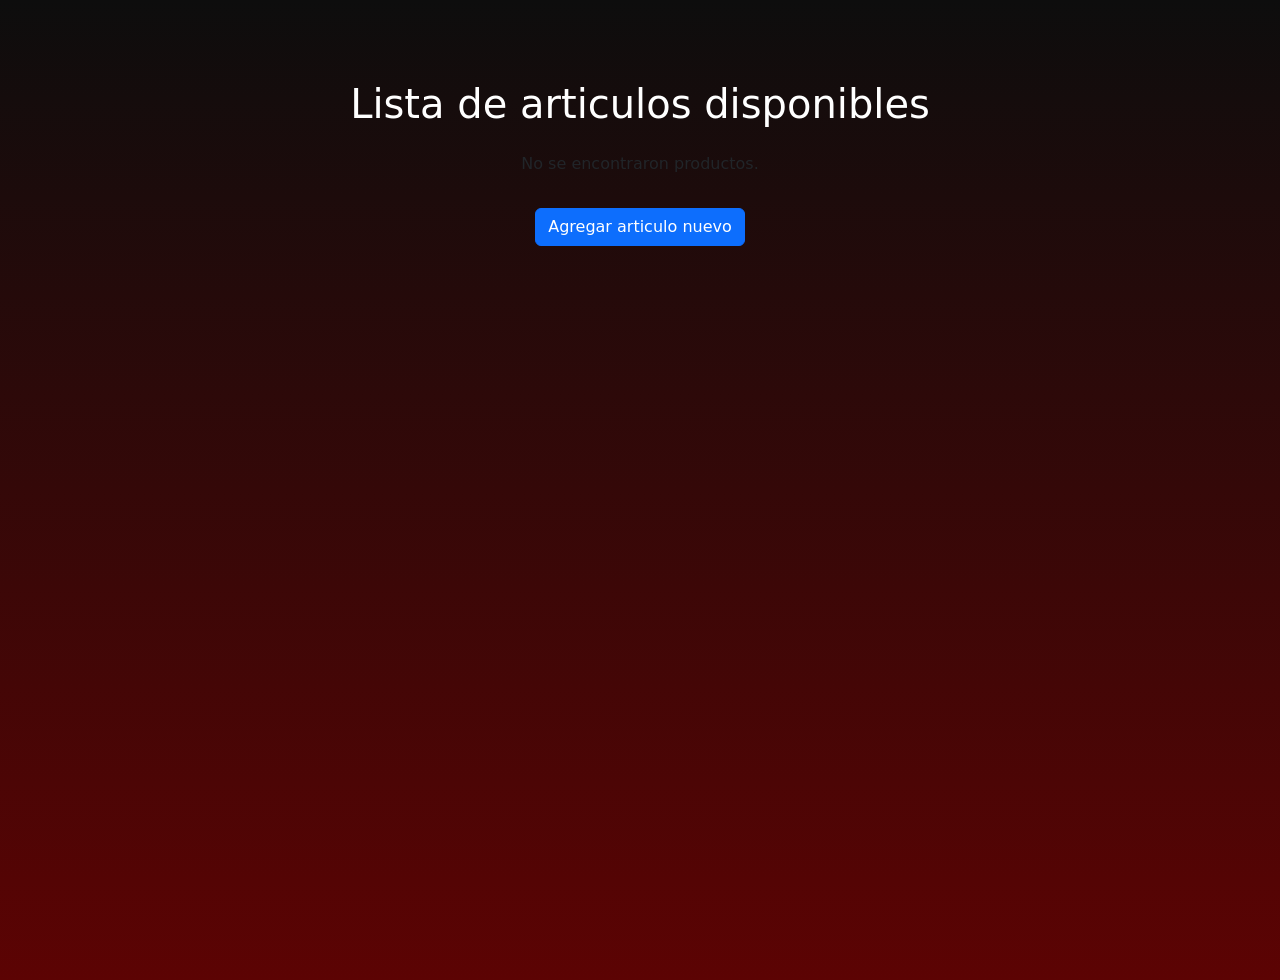
<file: index.html>
<!DOCTYPE html>
<html lang="en">
<head>
    <meta charset="UTF-8">
    <meta name="viewport" content="width=device-width, initial-scale=1">
    <link href="https://cdn.jsdelivr.net/npm/bootstrap@5.3.3/dist/css/bootstrap.min.css" rel="stylesheet" integrity="sha384-QWTKZyjpPEjISv5WaRU9OFeRpok6YctnYmDr5pNlyT2bRjXh0JMhjY6hW+ALEwIH" crossorigin="anonymous">
    <link rel="stylesheet" href="css/style.css">
    <title>Document</title>

</head>
<body>
    
        

     <div class="seccion-articulos">
        <h1>
            Lista de articulos disponibles
        </h1>
            
            <div id="productos-container">
                
            </div>
            <button type="button" class="btn btn-primary" data-bs-toggle="modal" data-bs-target="#exampleModal">
                Agregar articulo nuevo
            </button>
            
            
            <div class="modal fade" id="exampleModal" tabindex="-1" aria-labelledby="exampleModalLabel" aria-hidden="true">
                <div class="modal-dialog modal-lg">
                <div class="modal-content">
                    <div class="modal-header">
                    <h1 class="modal-title fs-5" id="exampleModalLabel">Agregar Articulo</h1>
                    <button type="button" class="btn-close" data-bs-dismiss="modal" aria-label="Close"></button>
                    </div>
                    <div class="modal-body">
                        <div class="container">
                            <form class="d-flex container-form">
                            <div class="form-group">
                                <label for="nombre">Nombre del Artículo</label>
                                <input type="text" class="form-control" id="nombre" placeholder="Nombre del artículo" required>
                            </div>
                            <div class="form-group">
                                <label for="precio">Precio</label>
                                <input type="number" class="form-control" id="precio" placeholder="Precio" step="0.01" required>
                            </div>
                            <div class="form-group">
                                <label for="nombre">Url de la imagen</label>
                                <input type="text" class="form-control" id="imgUrl" placeholder="Nombre del artículo">
                            </div>
                            </form>
                        </div>
                    </div>
                    <div class="modal-footer">
                    <button type="button" class="btn btn-secondary" data-bs-dismiss="modal">Cerrar</button>
                    <button type="button" class="btn btn-primary" id="agregarArticulo">Confirmar</button>
                    </div>
                </div>
                </div>
            </div>
    </div>

    <script src="https://cdn.jsdelivr.net/npm/bootstrap@5.3.3/dist/js/bootstrap.bundle.min.js" integrity="sha384-YvpcrYf0tY3lHB60NNkmXc5s9fDVZLESaAA55NDzOxhy9GkcIdslK1eN7N6jIeHz" crossorigin="anonymous"></script>
    <script src="js/main.js"></script>
</body>
</html>
</file>
<file: css/style.css>
*{
    box-sizing: border-box;
    margin: 0;
    padding: 0;
}

h1{
    color: #ffffff;
    text-align: center;
}



body{
    height: 100vh;
    background: linear-gradient(to bottom, #0d0d0d, #5c0303);
}

input{
    max-width: 100%;
}

.container-form{
    width: 100%;
    gap: 1rem;
    flex-direction: column;
} 

.card-img-top{
    max-height: 200px;
    object-fit: cover;
}

#productos-container{
    display: flex;
    text-align: center;
    align-items: center;
    justify-content: center;
    gap: 1rem;
}

.seccion-articulos{
    margin-top: 5rem;
    display: flex;
    flex-direction: column;
    align-items: center;
    justify-content: center;
    gap: 1rem;
}
</file>
